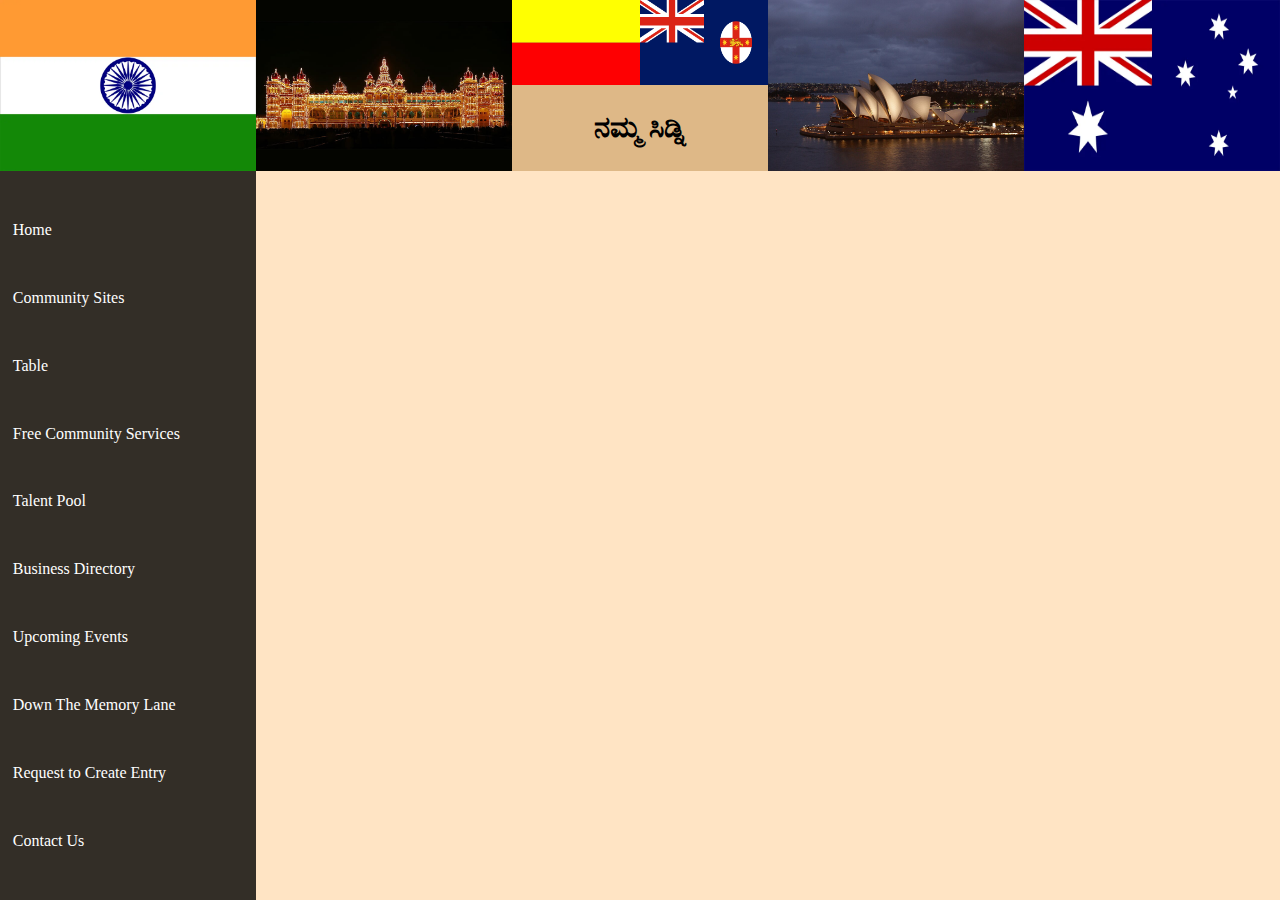
<file: index.html>
<!DOCTYPE html>
<html lang="en">
<head>
    <meta charset="UTF-8">
    <meta name="viewport" content="width=device-width,initial-scale=1.0">
    <title>Document</title>
    <style>

        @media screen and (max-width: 601px) {
            .header {
              font-size: 0.2em;
            }
          }     

        *{
            margin: 0%;
            padding: 0%;
        }

        html{
            width: 100%;
            height: 100%;
            
            }

        body {

            width: 100%;
            height: 100%;
            
            
            

        }

        .container {
            display: grid;
            height: 100%;
            width: 100%;            
            grid-template-columns: 1fr 1fr 1fr 1fr 1fr;
            grid-template-rows: .2fr 1fr 1fr 1fr;
            background-color: bisque;
        }

        

        <!-- .leftpanel{
            display: grid;
            grid-area: a;    
            height: 100%;
            width: 100%;             
            grid-template-columns: 1fr;
            grid-template-rows: 0.25fr 1.75fr;              
            background-color: rgba(0, 0, 0, 0.8);
            grid-row-start: 1;
            grid-row-end: 5;
            grid-column-start: 1;
            grid-column-end: 2;
            
        } -->

        .outerleftheader{
            
            height: 100%;
            width: 100%;   
            object-fit:fill;  
            grid-row-start: 1;
            grid-row-end: 2;
            grid-column-start: 1;
            grid-column-end: 2;   
            
        }

        .navbar{
            display: flex;
            flex-direction: column;
            align-items: center;
            justify-content: flex-start;
            justify-content: space-evenly;
            grid-row-start: 2;
            grid-row-end: 5;
            grid-column-start: 1;
            grid-column-end: 2;
            
            
        }

        a {
            color: white;
            text-decoration: double;
            margin-right: auto;
            margin-left: 05%;
            
            
        }

        .innerleftheader {
            
            height: 100%;
            width: 100%;   
            object-fit:fill;    
        }


        .header{  
            display: grid;
            border: none;  
            background-color: burlywood;
            grid-template-columns: 1fr 1fr;
            grid-template-rows: 1fr 1fr;
            height: 100%;
            width: 100%;   
                
        }        

        .kflag{
            display: flex;
            flex-wrap: wrap;
            height: 100%;
            width: 100%;
            object-fit: fill;
        }
        .nflag{
            display: flex;
            flex-wrap: wrap; 
            height: 100%;
            width: 100%;
            object-fit: fill;
        }
        .ktext{
            display: flex;
            flex-wrap: wrap;
            border: none;
            align-items: center;
            justify-content: center;     
            margin-left: 50%;
            height: 100%;
            width: 100%; 
            font-size: larger;
                     
        }
        
        
        
        .innerrightheader {
            height: 100%;
            width: 100%;   
            object-fit:fill;         
        }

        .outerrightheader {
            
            height: 100%;
            width: 100%;   
            object-fit:fill;       
        }

        
        

       

        .navbody{
            display: flex;
            flex-wrap: wrap;   
            border: none;
            grid-column-start: 2;
            grid-column-end: 6;   
            grid-row-start: 2;
            grid-row-end: 6; 

        }

       

        #idbody {
            
            height: 100%;
            width: 100%;       
        }
    
    </style>
</head>
<body>


    
        
    <div class="container">

        <div class="leftpanel">
            <img class="outerleftheader" src="Images/Flag-India.webp" style="max-width:100%;"/>

            <div class="navbar">            
                <a href="home.html" target="namebody">Home</a>
                <a href="NS_Community_Website_Links.html" target="namebody">Community Sites</a>
                <a href="Table.html" target="namebody">Table</a>
                <a href="Free_Services.html" target="namebody">Free Community Services</a>
                <a href="Talent_Pool.html" target="namebody">Talent Pool</a>
                <a href="NS_Business_Directory.html" target="namebody">Business Directory</a>
                <a href="NS_Upcoming_Events.html" target="namebody">Upcoming Events</a> 
                <a href="DownTheMemoryLane.html" target="namebody">Down The Memory Lane</a>
                <a href="https://forms.gle/b6gwc1HJS8A4Rb9g9" target="namebody">Request to Create Entry</a>
                <a href="ContactUS.html" target="namebody">Contact Us</a>   
            </div>


        </div>
        
       
         <img class="innerleftheader" src="Images/Mysore_Palace.jpg" style="max-width:100%;"/>

        <div class="header">
            <img class="kflag" src="Images/karnataka_flag.jpg" style="max-width:100%;"/>
            <img class="nflag" src="Images/NSW.png" style="max-width:100%;"/>  
            <div class="ktext"><h2>ನಮ್ಮ ಸಿಡ್ನಿ</h2></div>
        </div>
             
        
        <img class="innerrightheader" src="Images/SydneyOpera_House.JPG" style="max-width:100%;"/>
        <img class="outerrightheader" src="Images/Flag-Australia.webp" style="max-width:100%;"/>
        
        <div class="navbody">
            <iframe src="" name="namebody" id="idbody" frameborder="0"></iframe>
        </div> 
         
        
    </div>
    
</body>
</html>
</file>
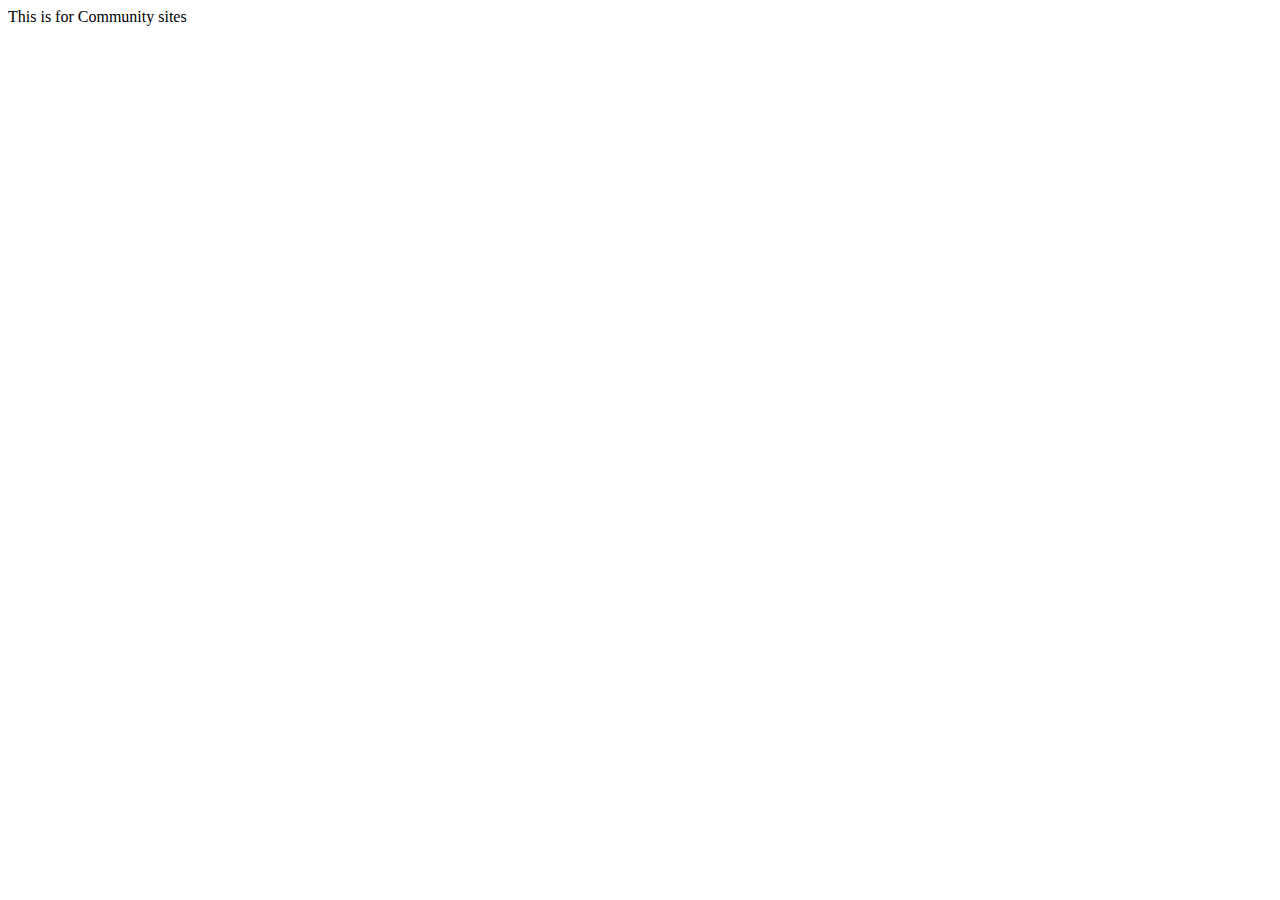
<file: community_sites.html>
<!DOCTYPE html>
<html lang="en">
<head>
    <meta charset="UTF-8">
    <meta name="viewport" content="width=device-width, initial-scale=1.0">
    <title>Community sites</title>
</head>
<body>
    This is for Community sites
</body>
</html>
</file>
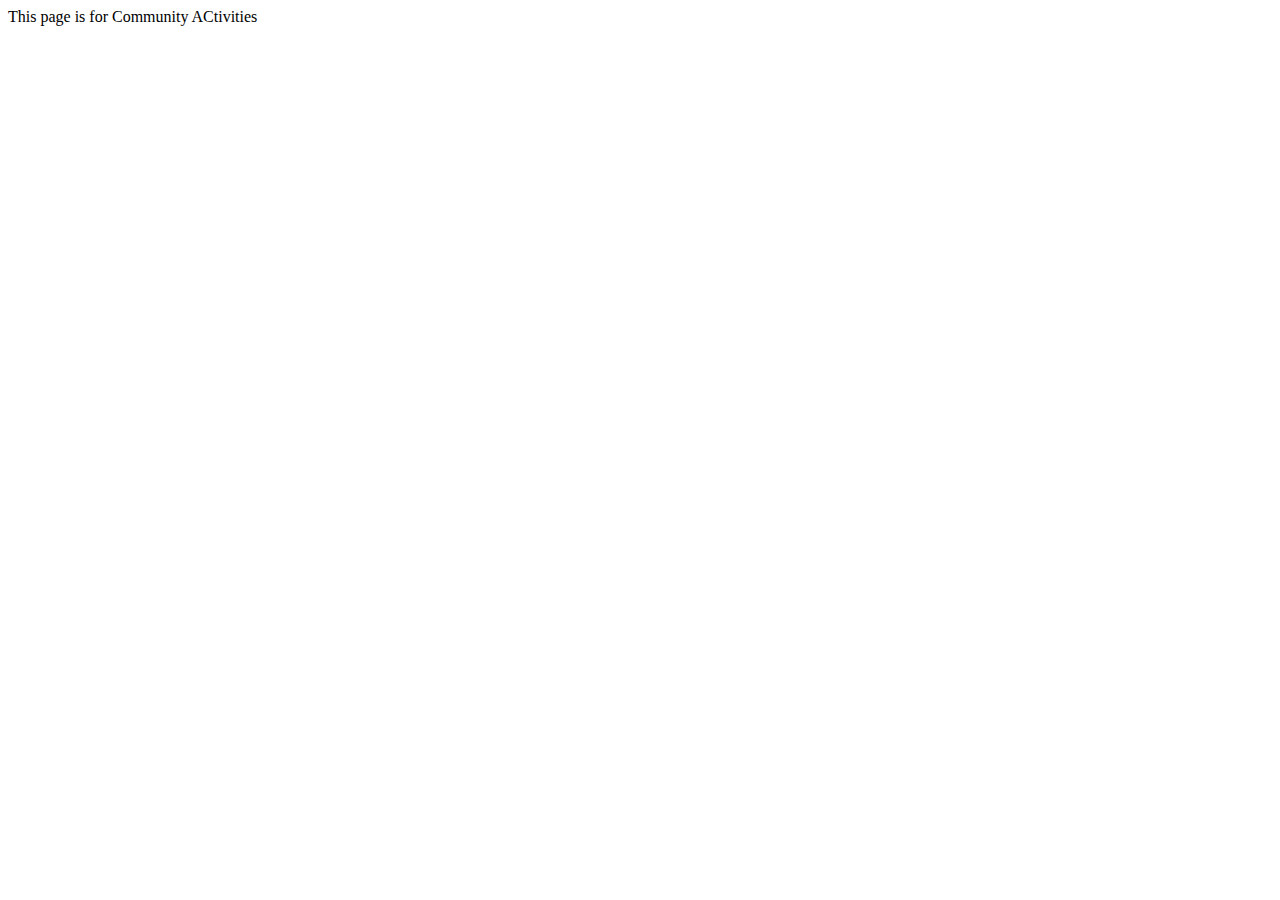
<file: FreeCommunityService.html>
<!DOCTYPE html>
<html lang="en">
<head>
    <meta charset="UTF-8">
    <meta name="viewport" content="width=device-width, initial-scale=1.0">
    <title>Document</title>
</head>
<body>
    <div class="ComunityActivities">This page is for Community ACtivities</div>
</body>
</html>
</file>
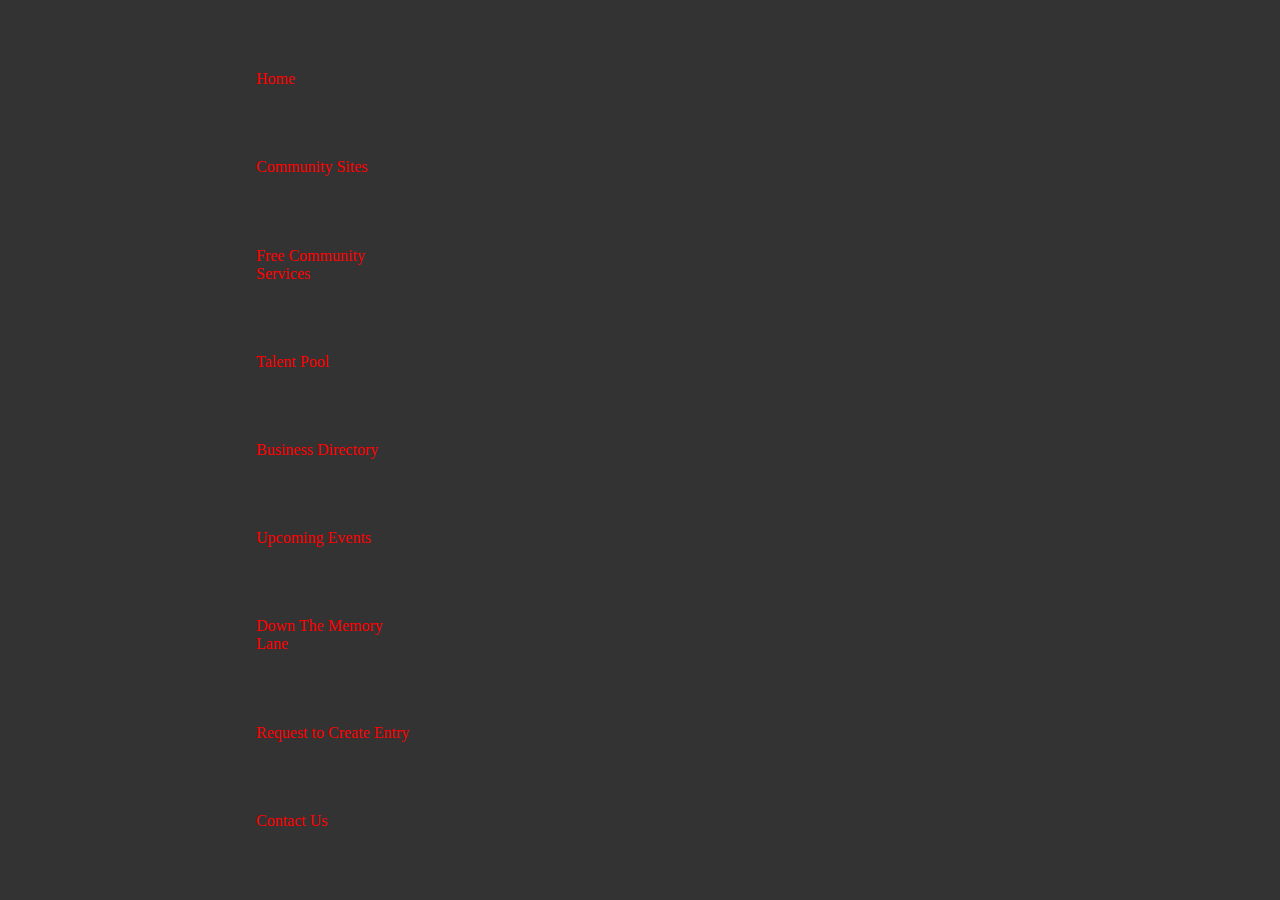
<file: mobile_navigator.html>
<!DOCTYPE html>
<html lang="en">
<head>
    <meta charset="UTF-8">
    <meta name="viewport" content="width=device-width, initial-scale=1.0">
    <title>Navigator</title>

    <style>

        *{

            margin: 0%;
            padding: 0%;
        }

        .container {

            display: flex;
            flex-direction: column;            
            align-items: center;
            justify-content: space-evenly;
            height: 100vh;
            background-color: rgba(0, 0, 0, 0.8);
            
        }

        a {
            
            color: red;
            text-decoration: double;
            align-items: center;
            margin-right: auto;
            margin-left: 20%;
            width: 10em;
            font-size: medium;
            
            
        }

        
    </style>

        
</head>
<body>
    <div class="container">
        <a href="home.html" target="namebody">Home</a>
        <a href="NS_Community_Website_Links.html" target="namebody">Community Sites</a>
        <a href="Free_Services.html" target="namebody">Free Community Services</a>
        <a href="Talent_Pool.html" target="namebody">Talent Pool</a>
        <a href="NS_Business_Directory.html" target="namebody">Business Directory</a>
        <a href="NS_Upcoming_Events.html" target="namebody">Upcoming Events</a> 
        <a href="DownTheMemoryLane.html" target="namebody">Down The Memory Lane</a>
        <a href="https://forms.gle/b6gwc1HJS8A4Rb9g9" target="namebody">Request to Create Entry</a>
        <a href="ContactUS.html" target="namebody">Contact Us</a>        
    </div>
 </body>
 </html>
</file>
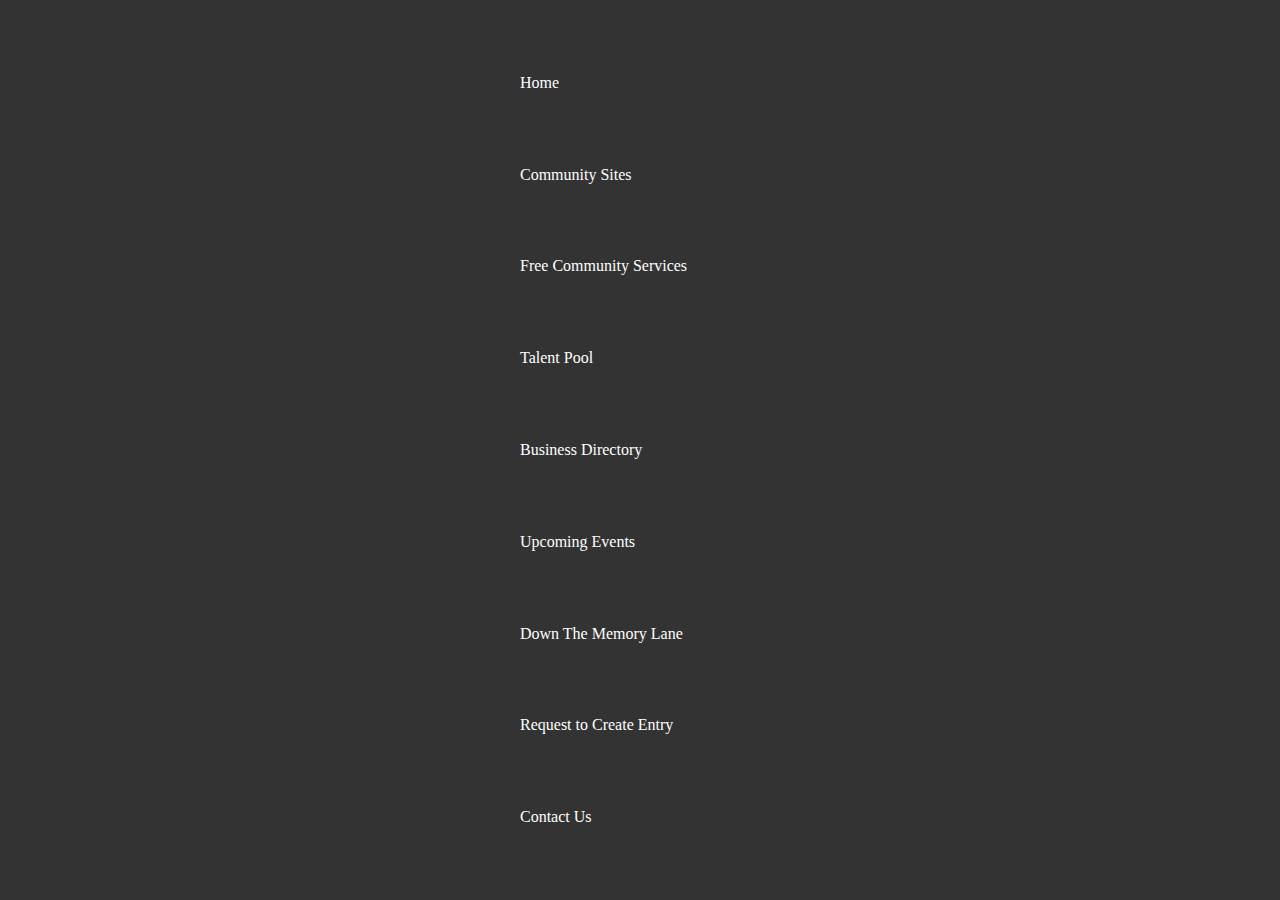
<file: navigator.html>
<!DOCTYPE html>
<html lang="en">
<head>
    <meta charset="UTF-8">
    <meta name="viewport" content="width=device-width, initial-scale=1.0">
    <title>Navigator</title>
    <link rel="stylesheet" href="mobile_navigator.css">
    

        
</head>
<body>
    <div class="container">
        <a href="home.html" target="namebody">Home</a>
        <a href="NS_Community_Website_Links.html" target="namebody">Community Sites</a>
        <a href="Free_Services.html" target="namebody">Free Community Services</a>
        <a href="Talent_Pool.html" target="namebody">Talent Pool</a>
        <a href="NS_Business_Directory.html" target="namebody">Business Directory</a>
        <a href="NS_Upcoming_Events.html" target="namebody">Upcoming Events</a> 
        <a href="DownTheMemoryLane.html" target="namebody">Down The Memory Lane</a>
        <a href="https://forms.gle/b6gwc1HJS8A4Rb9g9" target="namebody">Request to Create Entry</a>
        <a href="ContactUS.html" target="namebody">Contact Us</a>        
    </div>
 </body>
 </html>
</file>
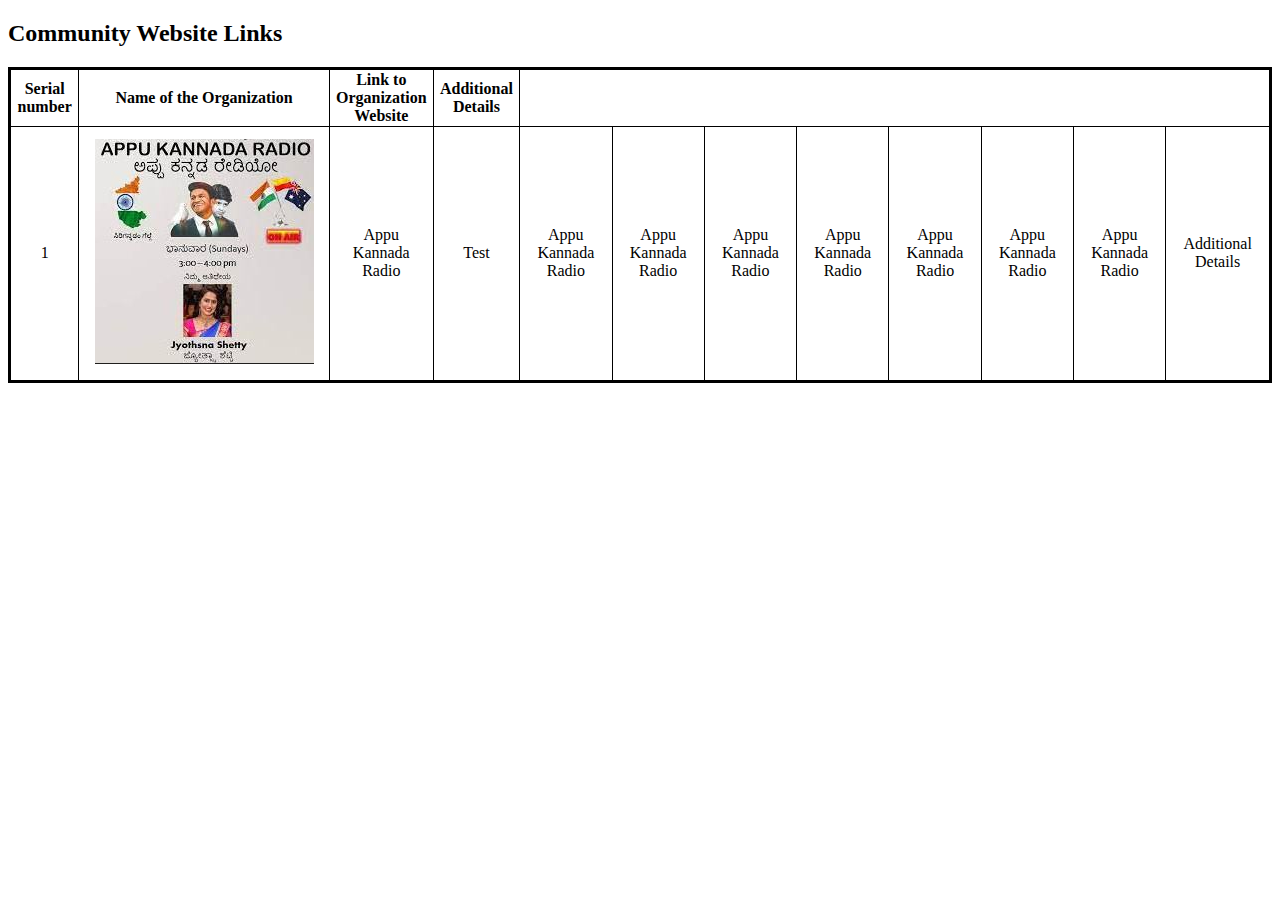
<file: NS_Community_Website_Links.html>
<!DOCTYPE html>
<html lang="en">
<head>
    <meta charset="UTF-8">
    <meta name="viewport" content="width=device-width, initial-scale=1.0">
    <title>Namma Sydney Community Website Links</title>
    <style>
        
        table {
            overflow-x: auto;
            border: solid;
            border-collapse: collapse;
            max-width: 100%;
              }

              th{
                border: 1px solid ;  
                width: 500px;  
                text-align: center;              
                            
              }

              td{
                border: 1px solid ;  
                width: 500px;
                padding: 12px 12px;
                text-align: center;                          
              }   
                
   a{

    text-decoration: none;
    text-decoration-color: blue;
   }

   
    </style>
</head>
<body>

<h2>Community Website Links</h2>
  



<div style="overflow-x:auto;">
<table>


<tr>
    <th>Serial number</th>
    <th>Name of the Organization</th>
    <th>Link to Organization Website</th>    
    <th>Additional Details</th>
</tr>

<tr>
    <td>1</td>
    <td class="image"><img src="Images/Appu.jpg" alt=""> </td>
    <td>Appu Kannada Radio</td>
    <td>Test</td>  
    <td>Appu Kannada Radio</td>
    <td>Appu Kannada Radio</td>
    <td>Appu Kannada Radio</td>
    <td>Appu Kannada Radio</td>
    <td>Appu Kannada Radio</td>
    <td>Appu Kannada Radio</td>
    <td>Appu Kannada Radio</td>
    <td>Additional Details</td>

</tr>

</table>
</div>

<!-- <div class="containerR">
    <div class="item1"><a href="">Appu Kannada Radio</a></div>
    <div class="item2"><a href="https://www.facebook.com/BSOASydney/">Basava Samithi</a></div>
    <div class="item3"><a href="http://hinducouncil.com.au/">Hindu Council of Australia</a></div>
    <div class="item4"><a href="http://www.sugamakannada.com/localkannadaservices/">Kannada Shaale</a></div>
    <div class="item5"><a href="https://sanskritschool.org/">Sanskrit School</a></div>
    <div class="item6"><a href="https://www.sewaaustralia.org/">SEWA Australia</a></div>
    <div class="item7"><a href="https://www.svkv.org.au/">SVKVS</a></div>
    <div class="item8"><a href="https://www.kannada.org.au/">Sydney Kannada Sangha</a></div> 
</div> -->
</body>
</html>
</file>
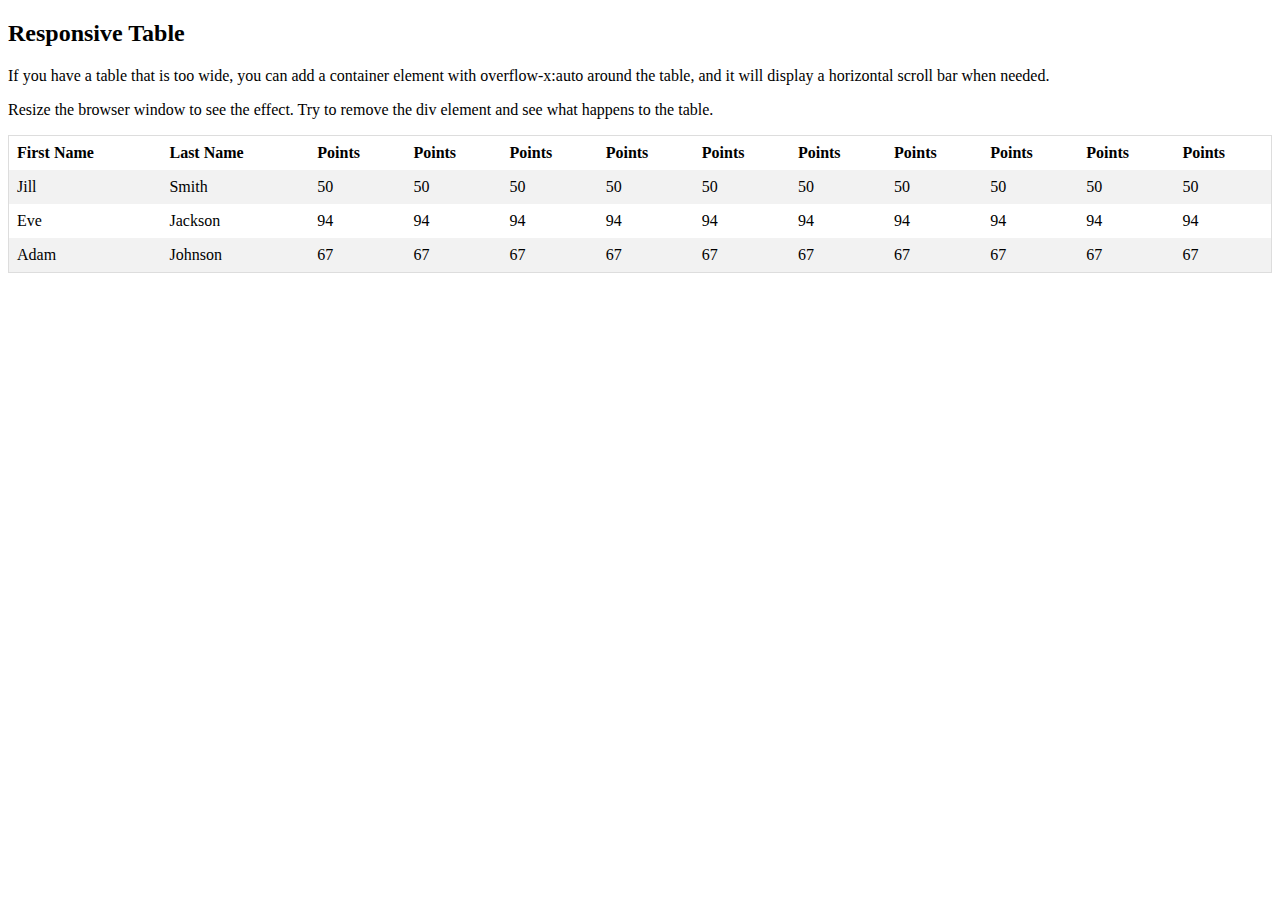
<file: Table.html>
<!DOCTYPE html>
<html>
<head>
<meta name="viewport" content="width=device-width, initial-scale=1">
<style>
table {
  border-collapse: collapse;
  border-spacing: 0;
  width: 100%;
  border: 1px solid #ddd;
}

th, td {
  text-align: left;
  padding: 8px;
}

tr:nth-child(even){background-color: #f2f2f2}
</style>
</head>
<body>

<h2>Responsive Table</h2>
<p>If you have a table that is too wide, you can add a container element with overflow-x:auto around the table, and it will display a horizontal scroll bar when needed.</p>
<p>Resize the browser window to see the effect. Try to remove the div element and see what happens to the table.</p>

<div style="overflow-x:auto;">
  <table>
    <tr>
      <th>First Name</th>
      <th>Last Name</th>
      <th>Points</th>
      <th>Points</th>
      <th>Points</th>
      <th>Points</th>
      <th>Points</th>
      <th>Points</th>
      <th>Points</th>
      <th>Points</th>
      <th>Points</th>
      <th>Points</th>
    </tr>
    <tr>
      <td>Jill</td>
      <td>Smith</td>
      <td>50</td>
      <td>50</td>
      <td>50</td>
      <td>50</td>
      <td>50</td>
      <td>50</td>
      <td>50</td>
      <td>50</td>
      <td>50</td>
      <td>50</td>
    </tr>
    <tr>
      <td>Eve</td>
      <td>Jackson</td>
      <td>94</td>
      <td>94</td>
      <td>94</td>
      <td>94</td>
      <td>94</td>
      <td>94</td>
      <td>94</td>
      <td>94</td>
      <td>94</td>
      <td>94</td>
    </tr>
    <tr>
      <td>Adam</td>
      <td>Johnson</td>
      <td>67</td>
      <td>67</td>
      <td>67</td>
      <td>67</td>
      <td>67</td>
      <td>67</td>
      <td>67</td>
      <td>67</td>
      <td>67</td>
      <td>67</td>
    </tr>
  </table>
</div>

</body>
</html>
</file>
<file: mobile_navigator.css>
body {
    margin: 0;
}
.container {

    display: flex;
    flex-direction: column;            
    align-items: center;
    justify-content: space-evenly;
    height: 100vh;
    background-color: rgba(0, 0, 0, 0.8);
    
}

a {
    
    color: white;
    text-decoration: double;
    align-items: center;
    margin-right: auto;
    margin-left: auto;
    width: 15em;
    
    
}
</file>
